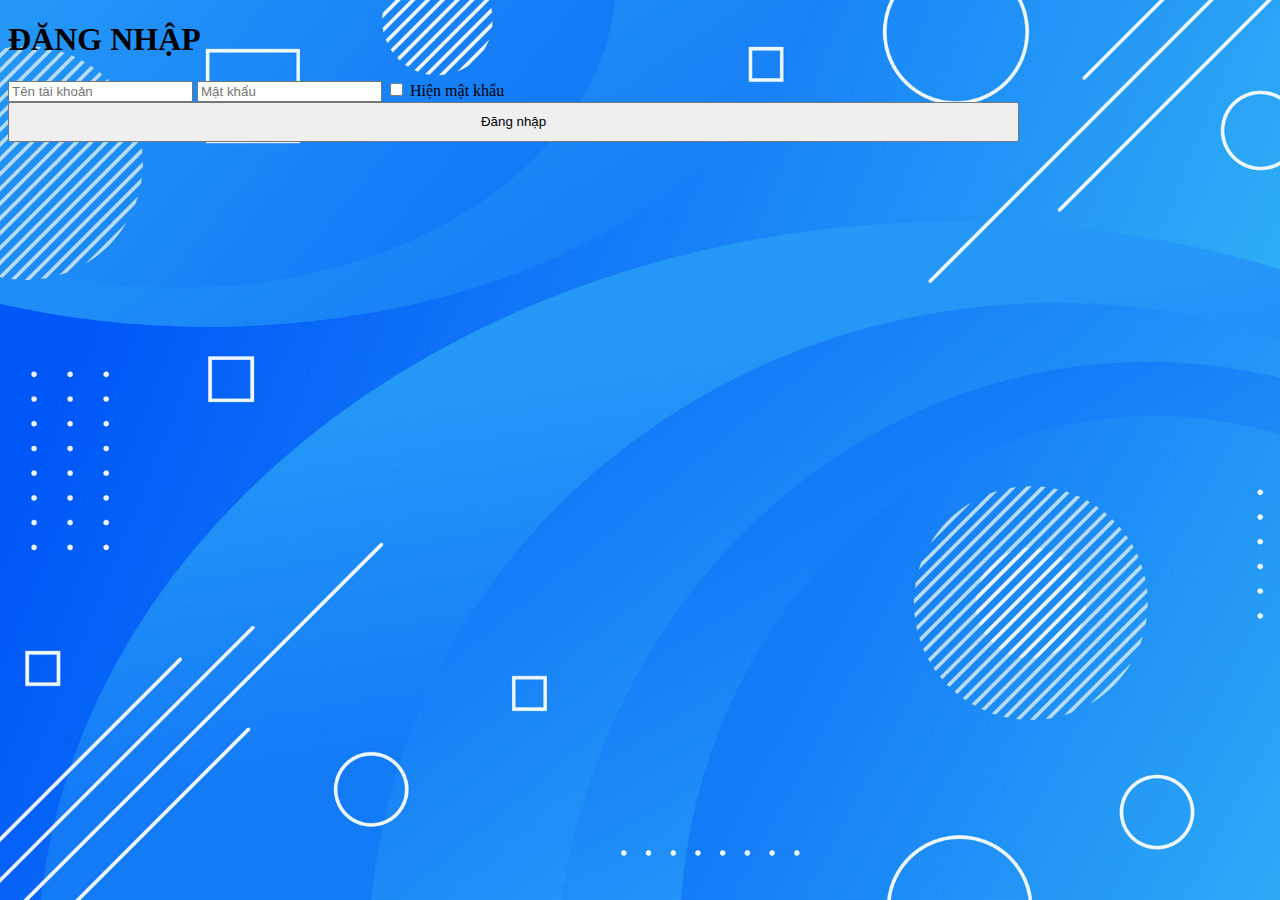
<file: index.html>
<!DOCTYPE html>
<html lang="en">

<head>
    <meta charset="UTF-8">
    <meta name="viewport" content="width=device-width, initial-scale=1.0">
    <title>Login Page</title>
    <link href="https://cdn.jsdelivr.net/npm/bootstrap@5.3.1/dist/css/bootstrap.min.css" rel="stylesheet"
        integrity="sha384-4bw+/aepP/YC94hEpVNVgiZdgIC5+VKNBQNGCHeKRQN+PtmoHDEXuppvnDJzQIu9" crossorigin="anonymous">
    <link rel="stylesheet" type="text/css" href="style.css">
    <style>
        body {
            background-image: url('background1.jpg');
            background-size: cover;
            background-repeat: no-repeat;
            background-attachment: fixed;
        }
    </style>
</head>

<body>

    <section>
        <div class="container mt-5 pt-5">
            <div class="row">
                <div class="col-12 col-sm-8 col-md-4 m-auto">
                    <div class="card">
                        <div class="card-body">
                            <h1 class="card-title text-center">ĐĂNG NHẬP</h1>
                            <form id="loginForm">
                                <input type="text" name="username" id="username" class="form-control my-4 py-2"
                                    placeholder="Tên tài khoản" />
                                <input type="password" name="password" id="password" class="form-control my-4 py-2"
                                    placeholder="Mật khẩu" />
                                <div id="errorDisplay" class="mt-2 text-center text-danger"></div>
                                <input type="checkbox" id="showPassword"> Hiện mật khẩu
                                <div class="text-center mt-3">
                                    <button type="submit" style="width: 80%; height: 40px;"
                                        class="btn btn-primary m-auto">Đăng nhập</button>
                                </div>
                            </form>
                            <div id="usernameDisplay" class="mt-3 text-center"></div>
                        </div>
                    </div>
                </div>
            </div>
        </div>
    </section>

    <script src="https://cdn.jsdelivr.net/npm/@popperjs/core@2.11.8/dist/umd/popper.min.js"
        integrity="sha384-I7E8VVD/ismYTF4hNIPjVp/Zjvgyol6VFvRkX/vR+Vc4jQkC+hVqc2pM8ODewa9r"
        crossorigin="anonymous"></script>
    <script src="https://cdn.jsdelivr.net/npm/bootstrap@5.3.1/dist/js/bootstrap.min.js"
        integrity="sha384-Rx+T1VzGupg4BHQYs2gCW9It+akI2MM/mndMCy36UVfodzcJcF0GGLxZIzObiEfa"
        crossorigin="anonymous"></script>
    <script src="./login.js"></script>
</body>

</html>
</file>
<file: style.css>
/* .nav-link{
    position: relative;
    text-decoration: none;
} */

.nav-link:hover::after{
    opacity: 1;
}

.profile-dropdown .btn {
    background-color: transparent !important;
    border: none !important;
}

/* CSS for the single underline hover effect */
.navbar-nav {
    display: flex;
    justify-content: center;
    align-items: flex-end;
    list-style: none;
    padding: 0;
}

.nav-link {
    position: relative;
    text-decoration: none;
    /* Remove default underline */
    padding-bottom: 2px;
    /* Ensure space for the underline */
}

.nav-link::after {
    content: "";
    position: absolute;
    width: 0;
    height: 2px;
    /* Adjust the height of the underline as needed */
    bottom: 0;
    left: 0;
    background-color: #007BFF;
    /* Change to your desired underline color */
    transition: width 0.3s ease-in-out;
    /* Adjust the duration and timing function as needed */
}

.nav-link:hover::after {
    width: 100%;
}

/* CSS to highlight "Lịch sử quét thẻ" on a black background */
.active-link {
    position: relative;
    text-decoration: none;
    /* Remove default underline */
    padding-bottom: 2px;
    /* Ensure space for the underline */
    color: #007BFF;
    /* Change text color to the desired highlight color */
}

.active-link::after {
    content: "";
    position: absolute;
    width: 100%;
    height: 2px;
    /* Adjust the height of the underline as needed */
    bottom: 0;
    left: 0;
    background-color: #007BFF;
    /* Underline color */
    transition: width 0.3s ease-in-out;
    /* Adjust the duration and timing function as needed */
}

.active-link:hover::after {
    width: 100%;
    background-color: #007BFF;
    /* Highlight the underline when hovered */
}

#errorDisplay {
    display: none;
    /* Initially hidden */
    margin-top: 5px;
    /* Space between password input and error message */
}

.error-border {
    border: 1px solid red;
}

/* CSS for styling the board */
.board {
    display: flex;
    align-items: center;
    border: 2px solid #ccc;
    border-radius: 10px;
    padding: 10px;
    max-width: 400px;
}

/* CSS for styling the left part (person's information) */
.left-part {
    flex: 1;
    padding: 10px;
}

/* CSS for styling the right part (person's avatar) */
.right-part {
    flex: 1;
    text-align: center;
}

/* CSS for styling the avatar image */
.avatar {
    max-width: 100%;
    height: auto;
    border-radius: 50%;
}
</file>
